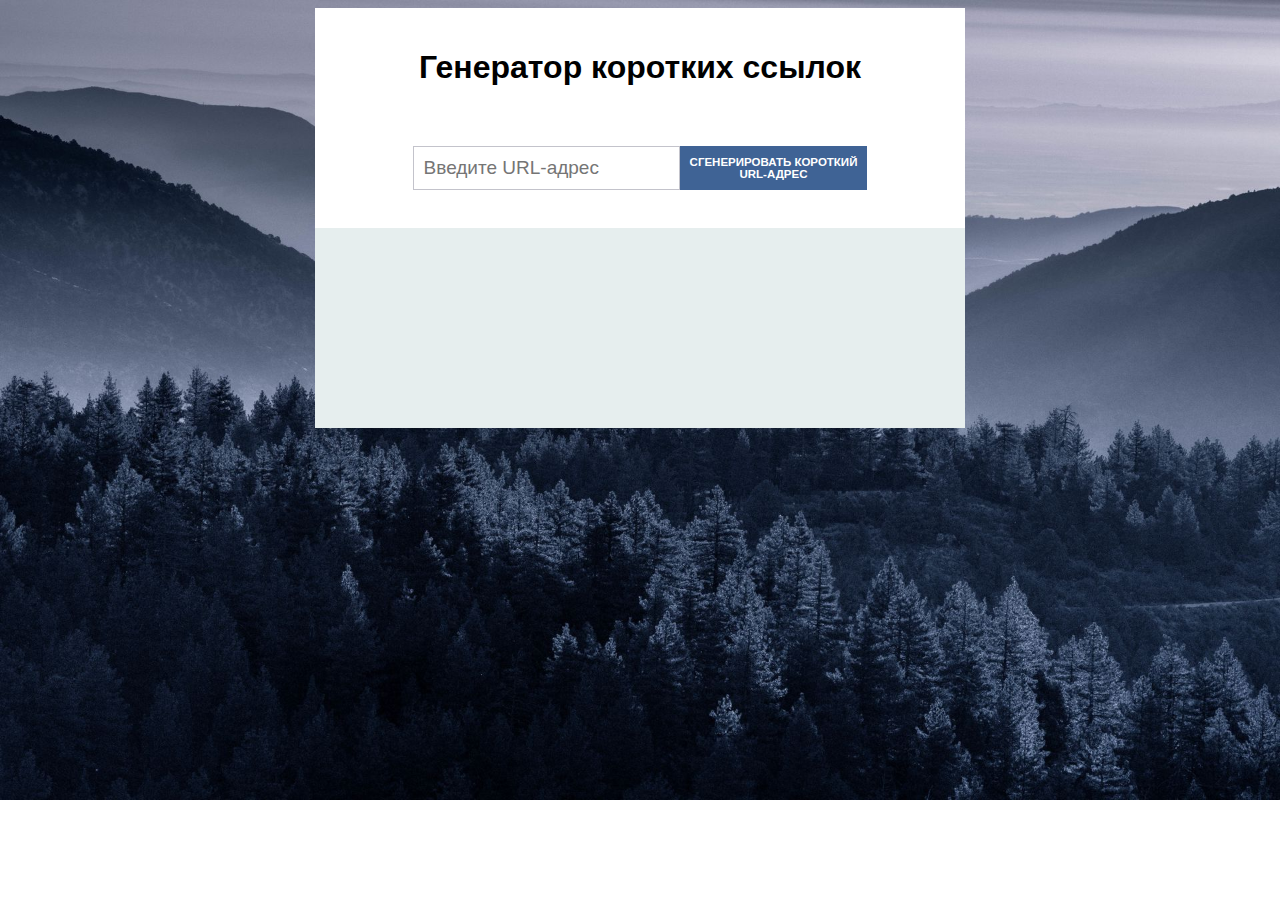
<file: index.html>
<!DOCTYPE html>
<html>

<head>
    <meta charset="UTF-8">
    <meta name="viewport" content="width=device-width, initial-scale=1.0">
    <meta http-equiv="Cache-Control" content="no-cache, no-store, must-revalidate">
    <title>Генератор коротких ссылок</title>
    <link rel="stylesheet" type="text/css" href="style/style.css">
</head>

<body>
    <div class="main">
        <h1>Генератор коротких ссылок</h1>
        <div class="inpForm">
            <input class="inpArea" type="text" id="originalUrl" placeholder="Введите URL-адрес">
            <button class="genBut" type="button" onclick="generateShortUrl()">СГЕНЕРИРОВАТЬ КОРОТКИЙ <br>URL-АДРЕС</button>
        </div>
        <div id="shortUrl"></div>
    </div>

</body>


<script src="js/ajax-request.js"></script>

</html>
</file>
<file: style/style.css>
body {
    background: url('../img/backIMG.jpg');
    background-repeat: no-repeat;
    background-size: cover;
    font-family: Arial, sans-serif;
}

.main {
    display: flex;
    flex-direction: column;
    justify-content: space-between;
    align-items: center;
    margin: 0 auto;
    width: 650px;
    max-width: 100%;
    height: 400px;
    max-height: 100%;
    background: white;
    padding: 20px 0 0 0;

}



.inpForm{
    display: flex;
    align-items: center;
}

    

.inpArea{
    flex: 1;
    font-size: 19px;
    padding: 10px;
    width: 100%;
    border: 1px solid rgb(195, 195, 203);
}

.inpArea:focus {
    outline: none; 
}

.genBut {
    background: #3f6395;
    color: white;
    font-size: 11.5px;
    font-weight: bold;
    padding: 10px; 
    border: none;
}

#shortUrl{
    text-align: center;
    height: 200px;
    width: 100%;
    background-color: rgb(230, 238, 238);
}
</file>
